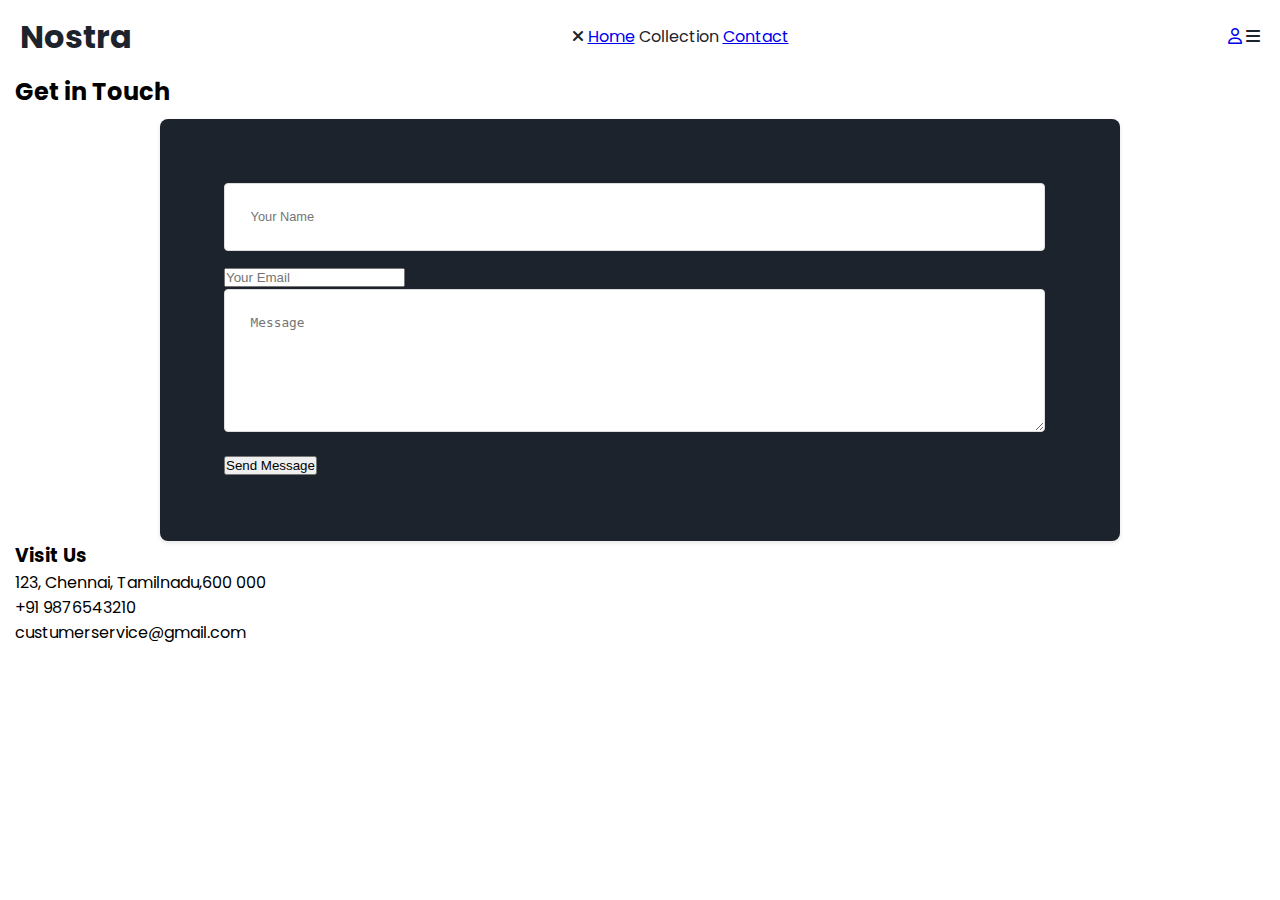
<file: contact.html>
<!DOCTYPE html>
<html lang="en">

<head>
    <meta charset="UTF-8">
    <meta name="viewport" content="width=device-width, initial-scale=1.0">
    <link rel="icon" type="image/png" href="images/myfavicon.png">
    <title>Contact Us | Nostra</title>
    <link
        href="https://fonts.googleapis.com/css2?family=Playfair+Display:wght@400;700&family=Poppins:wght@300;400;500&display=swap"
        rel="stylesheet">
    <link rel="stylesheet" href="https://cdnjs.cloudflare.com/ajax/libs/font-awesome/6.4.0/css/all.min.css">
    <link rel="stylesheet" href="style.css">
</head>

<body>
    <nav class="navbar">
        <div class="logo">
            <h1>Nostra</h1>
        </div>
        <div class="nav-links" id="navLinks">
            <i class="fa-solid fa-xmark close-icon" onclick="toggleMenu()"></i>
            <a href="index.html">Home</a>
            <a >Collection</a>
            <a href="contact.html" class="active">Contact</a>
        </div>
        <div class="nav-icons">
            <a href="login.html"><i class="fa-regular fa-user"></i></a>
            <i class="fa-solid fa-bars menu-icon" onclick="toggleMenu()"></i>
        </div>
    </nav>

    <div class="contact-container container">
        <h2 class="section-title">Get in Touch</h2>
        <div class="contact-wrapper">
            <div class="contact-form">
                <form>
                    <input type="text" placeholder="Your Name" required>
                    <input type="email" placeholder="Your Email" required>
                    <textarea rows="5" placeholder="Message" required></textarea>
                    <button type="submit" class="btn">Send Message</button>
                </form>
            </div>
            <div class="contact-info">
                <h3>Visit Us</h3>
                <p>123, Chennai, Tamilnadu,600 000 </p>
                <p>+91 9876543210</p>
                <p>custumerservice@gmail.com</p>

                <div class="map-container">
                    <iframe
                        src="https://www.google.com/maps/embed?pb=!1m18!1m12!1m3!1d248756.1313116749!2d80.04386065343976!3d13.047473316843668!2m3!1f0!2f0!3f0!3m2!1i1024!2i768!4f13.1!3m3!1m2!1s0x3a5265ea4f7d3361%3A0x6e61a70b6863d433!2sChennai%2C%20Tamil%20Nadu!5e0!3m2!1sen!2sin!4v1765118668465!5m2!1sen!2sin"
                        width="100%" height="100%" style="border:0;" allowfullscreen="" loading="lazy"
                        referrerpolicy="no-referrer-when-downgrade">
                    </iframe>
                </div>

            </div>
        </div>
    </div>
</file>
<file: style.css>
* {
    margin: 0px;
    padding: 0px;
}

html {
    scroll-behavior: smooth;
}

body {
    font-family: 'Poppins', sans-serif;
}

body::-webkit-scrollbar {
    width: 0;
}

.offer-bar {
    background-color: #1D232C;
    color: #E2E1E1;
    padding: 5px;
    text-align: center;
    font-size: 1.5vw;
}

.container {
    padding-left: 15px;
    padding-right: 15px;
}

/* Main Navigation Bar*/

.navbar {
    display: flex;
    justify-content: space-between;
    color: #1D232C;
    align-items: center;
    position: sticky;
    top: 0px;
    background-color: white;
    padding-top: 1vw;
    padding-bottom: 1vw;
    padding-left: 20px;
    padding-right: 20px;
    z-index: 3;
}

.navbar-links {
    display: flex;
    width: 50%;
    justify-content: space-around;
    align-items: center;
}

.navbar-links a {
    text-decoration: none;
    color: #1D232C;
}

.navbar-links a:hover {
    text-decoration: underline;
    color: #1D232C;
}

.navbar-search {
    border: solid #1D232C 1px;
    border-radius: 10px;
    padding: 10px;
    display: flex;
    align-items: center;
    width: 95%;
}

.navbar-search input {
    border: none;
    width: 100%;
    background-color: transparent;
}

input:focus {
    outline: none;
}

.navbar-menu-toggle {
    display: none;
}

/*0 to 800px */

@media screen and (max-width:900px) {
    .navbar-menu-toggle {
        display: block;
    }
    .navbar-links {
        display: none;
    }
}

/* Side Navbar */

.side-navbar {
    position: fixed;
    top: 0;
    left: 0;
    width: 50%;
    height: 100%;
    background-color: #1D232C;
    color: #E2E1E1;
    margin-left: -60%;
    transition-duration: 1s;
    z-index: 10;
    padding: 20px;
}

.side-navbar-link {
    margin-bottom: 30px;
}

.side-navbar-links a {
    text-decoration: none;
    color: #E2E1E1;
}

.side-navbar-links a:hover {
    text-decoration: underline;
    color: #E2E1E1;
}

.side-navbar-search {
    border: solid #E2E1E1 1px;
    border-radius: 10px;
    padding: 10px;
    display: inline-block;
}

.side-navbar-search input {
    border: none;
    background: transparent;
}

/*Slider*/

.slider {
    overflow: hidden;
    display: flex;
    width: 100%;
    position: relative;
    border-radius: 5px;
}

.slider-image-container {
    display: flex;
    transition: 2s;
}

.slider-image {
    width: 100vw;
}

.slider-left-button {
    position: absolute;
    top: 35%;
    left: 5%;
    z-index: 1;
}

.slider-left-button i {
    font-size: 10vw;
}

.slider-right-button {
    position: absolute;
    top: 35%;
    right: 5%;
}

.slider-right-button i {
    font-size: 10vw;
}

.slider-content {
    position: absolute;
    color: white;
    text-align: center;
    width: 100%;
    top: 20%;
}

.slider-content h1 {
    font-size: 5vw;
}

.slider-content button {
    padding-left: 20px;
    padding-right: 20px;
    padding-top: 10px;
    padding-bottom: 10px;
    margin-top: 10px;
    color: #1D232C;
}

/* Brands*/

.brands {
    display: flex;
    margin-top: 2vw;
    justify-content: space-between;
}

.brands-icon {
    width: 4vw;
    align-items: center;
}

.brands-item {
    display: flex;
    align-items: center;
    flex-direction: column;
    text-align: center;
    font-size: 2vw;
}

.servives-container-1 {
    margin-top: 5vw;
    margin-bottom: 2vw;
    display: flex;
    justify-content: space-between;
    align-items: center;
    font-size: 1.5vw;
}

.servives-container-2 {
    display: flex;
    justify-content: space-between;
    align-items: center;
    gap: 10px;
    font-size: 1vw;
}

.servives-container-2 div {
    border-radius: 5px;
    background-color: #F2F4F7;
    padding: 10px;
}

.new-arrival {
    display: flex;
    justify-content: space-between;
    margin-top: 2vw;
}

.new-arrival-container {
    position: relative;
}

.new-arrival-container img {
    border-radius: 2%;
}

.overlay {
    border-radius: 2%;
    position: absolute;
    width: 100%;
    height: 100%;
    background-color: black;
    z-index: 2;
    top: 0;
    opacity: 0.6;
}

.new-arrival button {
    padding-left: 10%;
    padding-right: 10%;
    padding-top: 5%;
    padding-bottom: 5%;
    margin-top: 10px;
    font-size: 1.2vw;
    color: #1D232C;
    border-radius: 10px;
    position: absolute;
    border: none;
    top: 50%;
    left: 18%;
    z-index: 2;
}

.most-wanted {
    display: flex;
    justify-content: space-between;
    margin-top: 2vw;
    overflow-x: scroll;
    gap: 20px;
}

.most-wanted-container {
    position: relative;
}

.most-wanted img {
    border-radius: 2%;
}

.sale-overlay {
    position: absolute;
    top: 3px;
    left: 3px;
    font-size: 2vw;
    background-color: red;
    color: white;
    padding-left: 10px;
    padding-right: 10px;
    border-radius: 10%;
}

.most-wanted::-webkit-scrollbar {
    appearance: none;
}

.like-button {
    position: absolute;
    width: 15%;
    bottom: 12%;
    right: 5%;
}

.limited-offer {
    display: flex;
    justify-content: center;
    align-items: center;
    background-color: #1D232C;
    color: #E2E1E1;
    padding: 20px;
    font-size: 2vw;
}

.limited-offer img {
    width: 400px;
    height: 200px;
}

.limited-offer-text {
    padding: 5%;
}

.limited-offer button {
    padding-left: 5%;
    padding-right: 5%;
    padding-top: 2.5%;
    padding-bottom: 2.5%;
    margin-top: 10px;
    font-size: 1.2vw;
    color: #1D232C;
    border-radius: 10px;
    border: none;
}

/* Scroll Animate */

.initial-scroll-animate {
    transition: 3s;
}

.reveal-scroll-animate {
    opacity: 0;
}

.news {
    font-size: 2vw;
    margin-top: 5vw;
    display: flex;
    flex-direction: column;
    align-items: center;
}

.news input {
    padding: 11px;
    width: 80vw;
    margin-bottom: 10px;
    border: solid #1D232C 3px;
}

.news input:focus {
    outline: none;
}

.news button {
    margin-top: 10px;
    font-size: 1.8vw;
    color: #E2E1E1;
    background-color: #1D232C;
    border-radius: 10px;
    border: none;
    padding: 10px
}

.icon {
    width: 40px;
    margin: 2vw;
}

.footer {
    font-size: 2vw;
    margin-top: 5vw;
    padding: 40px;
    background-color: #1D232C;
    color: #E2E1E1;
    box-sizing: border-box;
}

.footer-container {
    display: flex;
    align-items: center;
    flex-wrap: wrap;
}

.footer-box-1 {
    display: flex;
    flex-direction: column;
}

.footer-box-2 {
    display: flex;
}

/* Collections */

.divide-section {
    display: flex;
}

.filter-section {
    flex-basis: 25%;
    position: relative;
    font-size: 2vw;
}

.product-section {
    flex-basis: 75%;
    position: relative;
}

.vertical-line {
    border: none;
    border-left: 3px solid #1D232C;
    /* Adjust color and width as needed */
    height: 100%;
    /* Adjust height as needed */
    margin: 0 20px;
    /* Adjust margin as needed */
    position: absolute;
    top: 0px;
    right: 0px
}

.filter-section-price,
.filter-section-arrivals,
.filter-section-occasion,
.filter-section-colors {
    margin-top: 3vw;
    margin-bottom: 10px;
}

.product-section {
    padding: 10px;
}

.products {
    margin-top: 2vw;
    display: flex;
    flex-wrap: wrap;
    justify-content: space-between;
    font-size: 1vw;
}

.contact-form {
    background-color: #1D232C;
    color: #dddddd;
    border-radius: 8px;
    box-shadow: 0 2px 4px rgba(0, 0, 0, 0.1);
    width: 60vw;
    margin: auto;
    padding: 5vw;
    padding-right: 10vw;
    margin-top: 10px;
}

.contact-form h2 {
    margin-bottom: 1vw;
}

.contact-form label {
    display: block;
    margin-bottom: 1vw;
}

.contact-form input[type="text"],
.contact-form textarea {
    width: 100%;
    padding: 2vw;
    border: 1px solid #dddddd;
    border-radius: 4px;
    margin-bottom: 1vw;
    font-size: 1vw;
}

.contact-form textarea {
    resize: vertical;
    height: 10vh;
}

.contact-form input[type="submit"] {
    color: #ffffff;
    border: none;
    border-radius: 4px;
    padding: 10px 20px;
    cursor: pointer;
    font-size: 16px;
    background-color: #0056b3;
}

.contact-form input[type="submit"]:hover {
    background-color: #0056b3;
}
</file>
